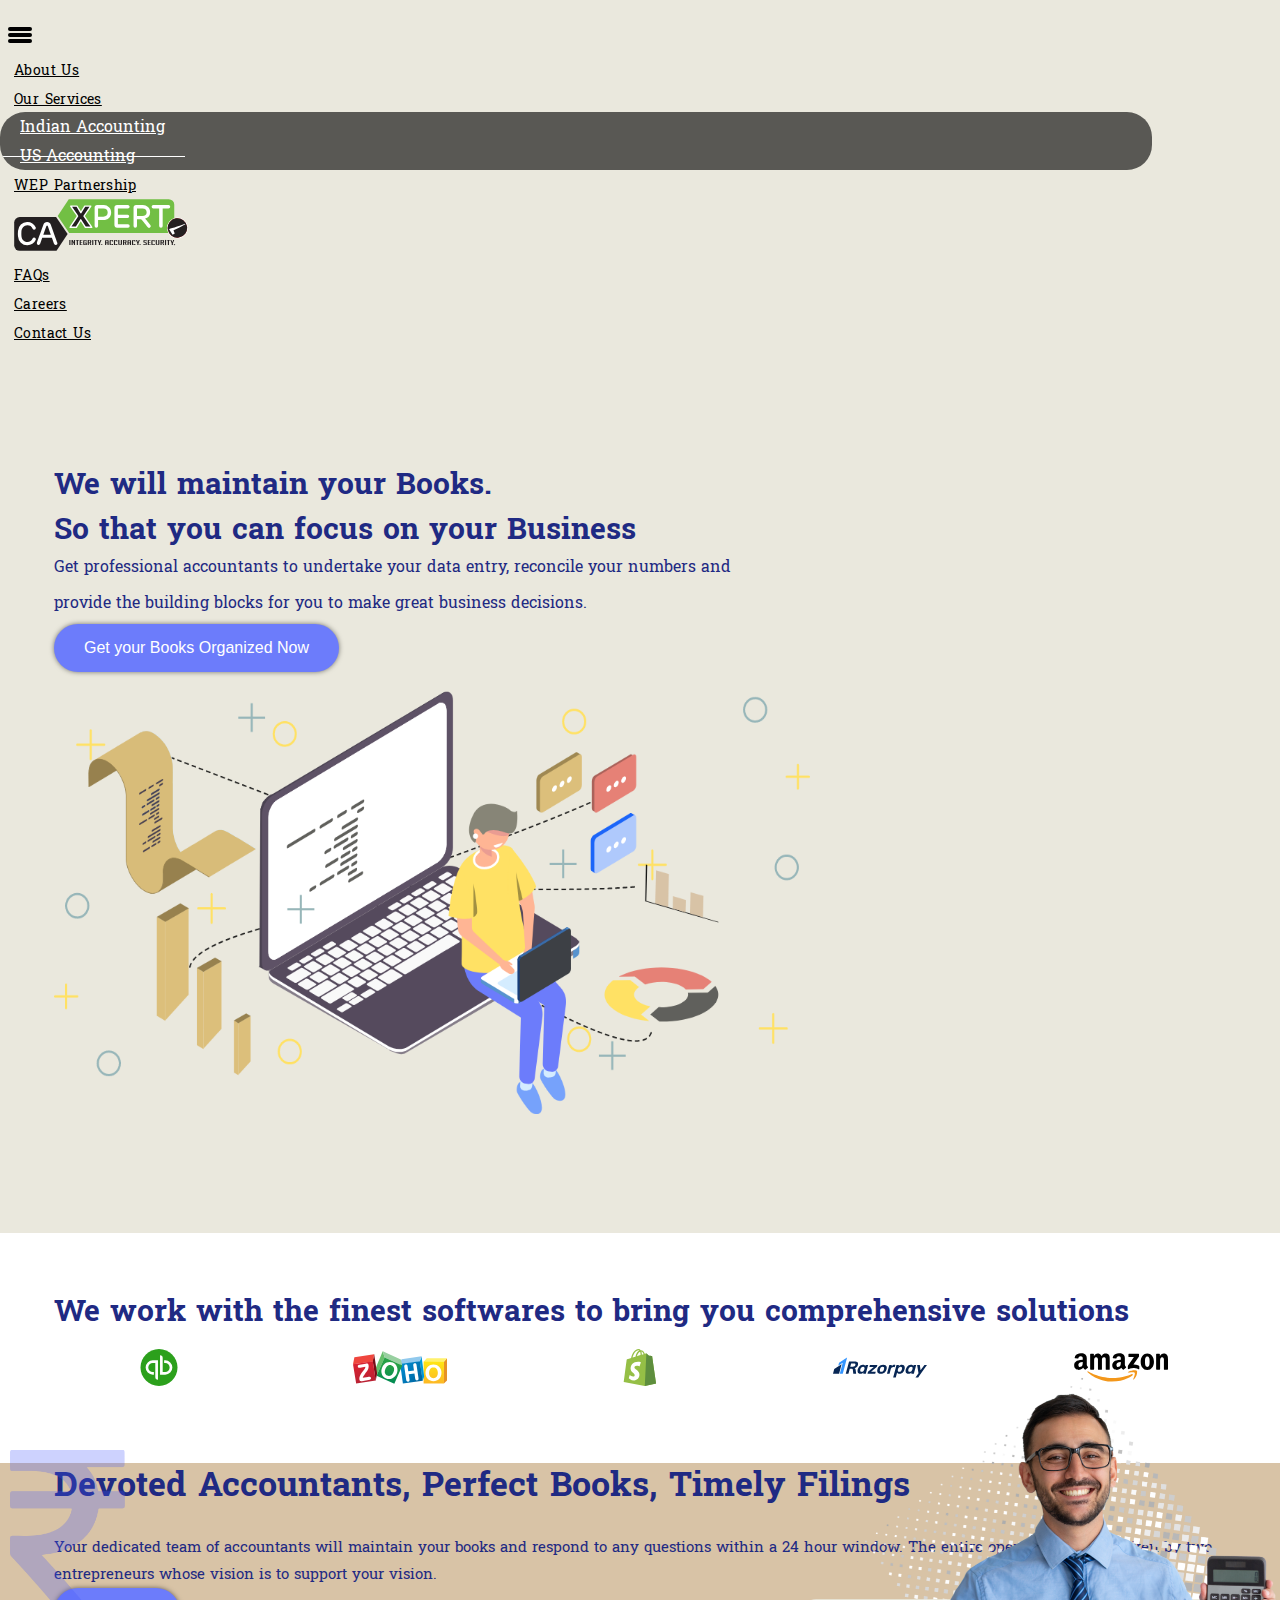
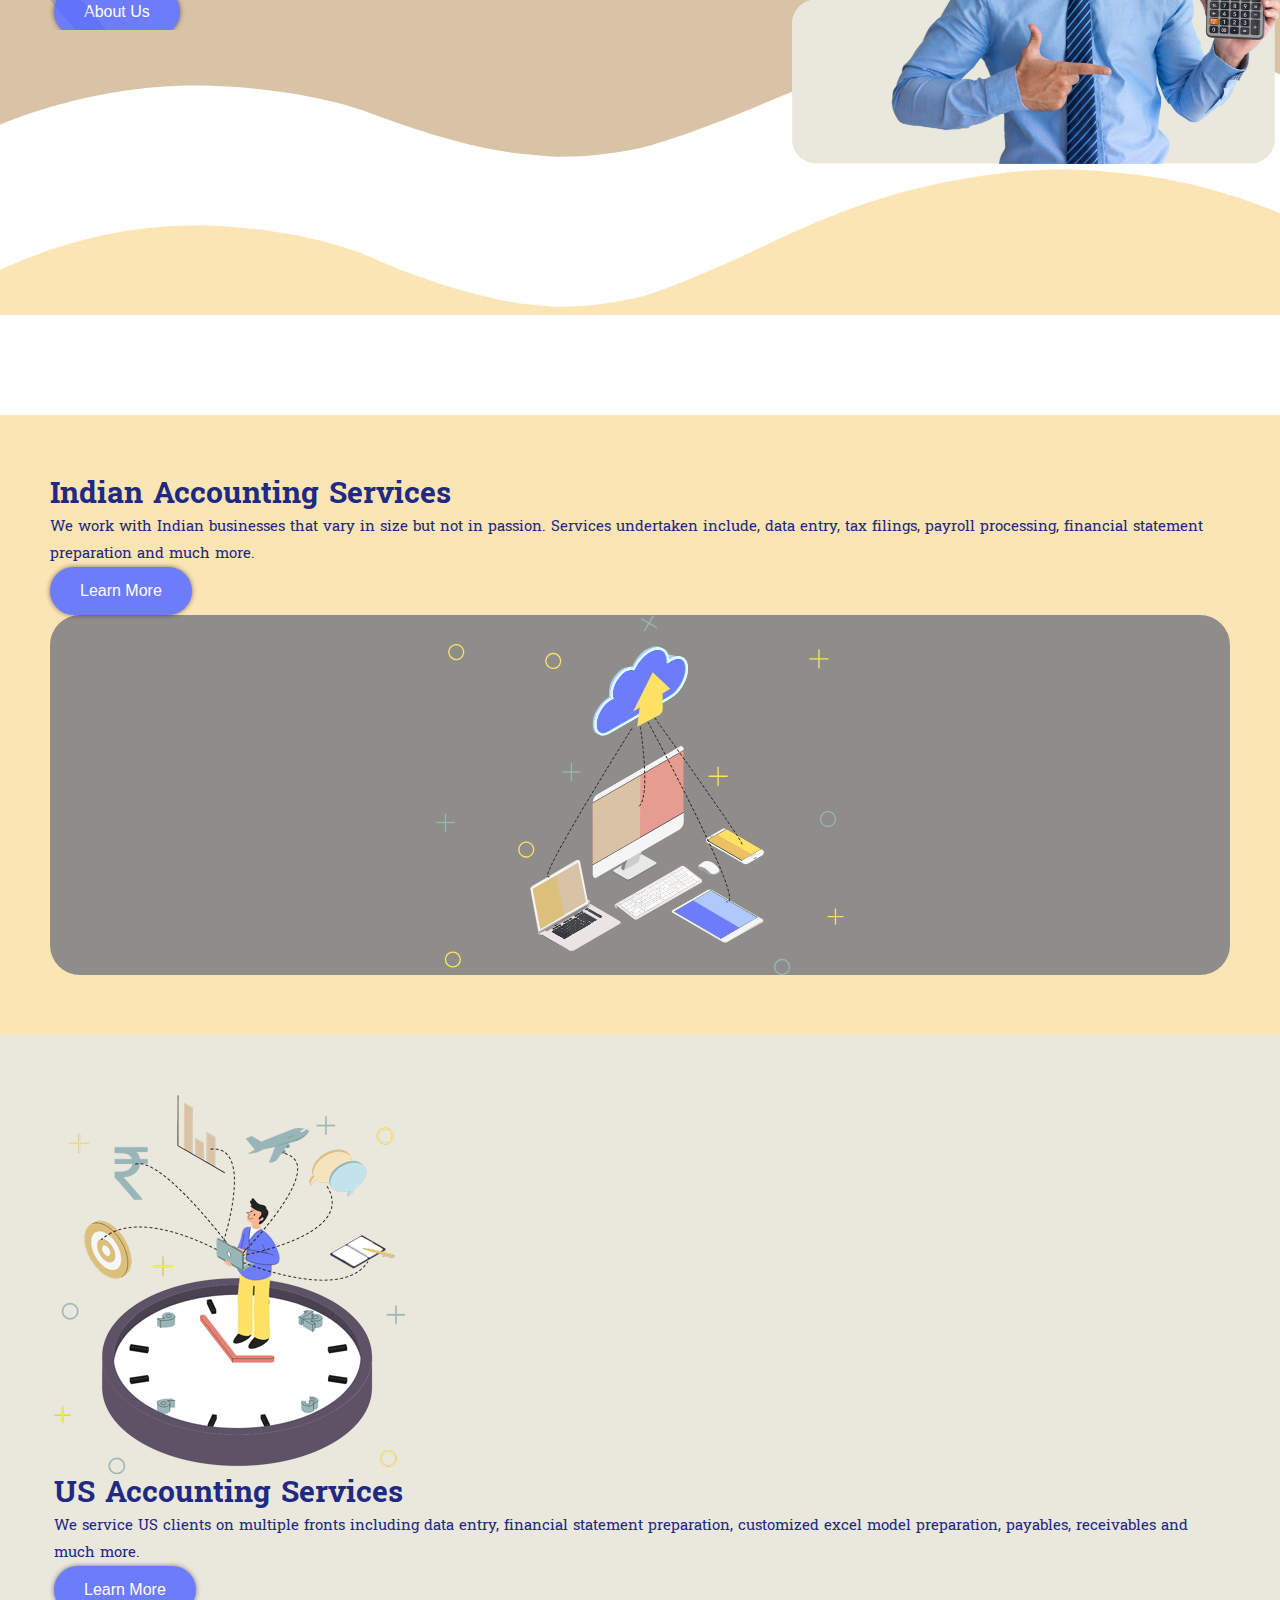
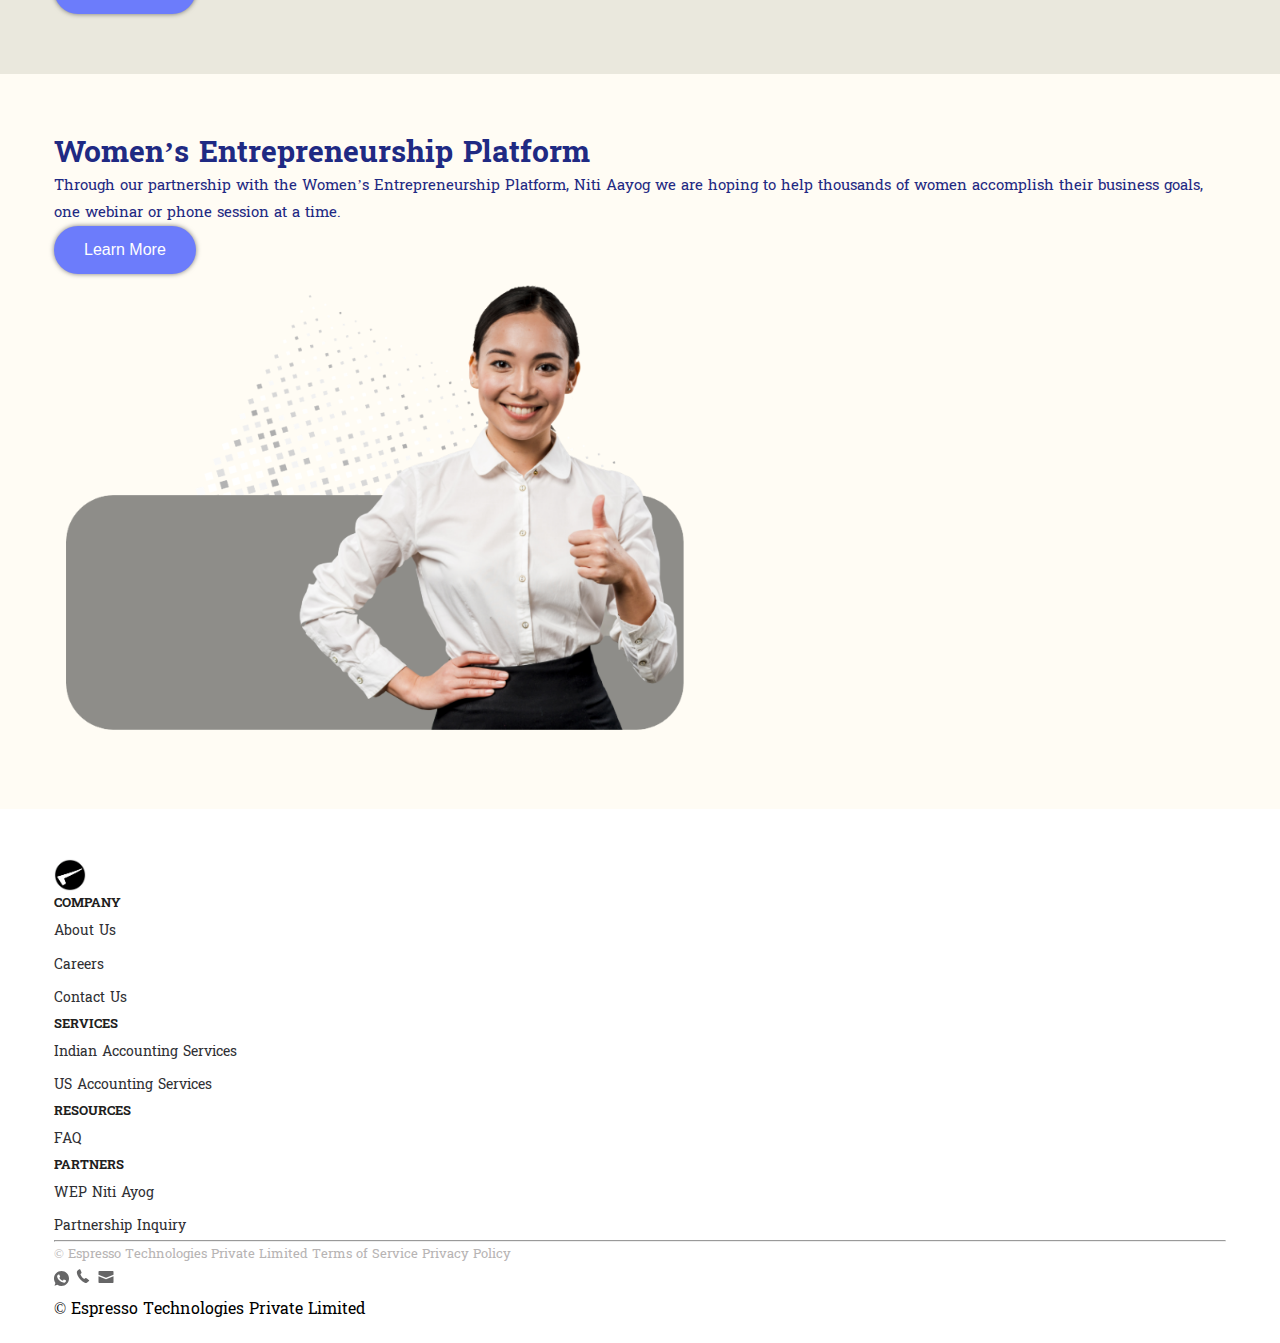
<file: index.html>
<html lang="en">

<head>
    <meta charset="UTF-8">
    <meta name="viewport" content="width=device-width, initial-scale=1.0">
    <title>Business Accounting & Tax Filing Services | File GST & ITR 2020-24</title>
    <link rel="preconnect" href="https://fonts.googleapis.com">
    <link rel="preconnect" href="https://fonts.gstatic.com" crossorigin>

    <link rel="stylesheet" href="https://cdn.jsdelivr.net/npm/swiper@11/swiper-bundle.min.css" />
    <link href="https://cdn.jsdelivr.net/npm/bootstrap@5.0.2/dist/css/bootstrap.min.css" rel="stylesheet"
        integrity="sha384-EVSTQN3/azprG1Anm3QDgpJLIm9Nao0Yz1ztcQTwFspd3yD65VohhpuuCOmLASjC" crossorigin="anonymous">
    <link href="assets/css/style.css" rel="stylesheet" />
    <link href="assets/css/responsive.css" rel="stylesheet" />

    <link href="https://fonts.googleapis.com/css2?family=Suwannaphum:wght@100;300;400;700;900&display=swap"
        rel="stylesheet">
</head>

<body>
    <nav class="navbar navbar-expand-lg  sticky-top sticky_header">
        <div class="container-fluid">
            <a class="navbar-brand me-0 mobile_logo" href="javascript:void(0);">
                <img src="assets/images/header/logo.svg" alt="Logo" class="img-fluid" />
            </a>
            <!-- <button class="navbar-toggler" type="button">
                <span class="navbar-toggler-icon"></span>
            </button> -->
            <div class="openbtn navbar-toggler" data-bs-toggle="collapse" data-bs-target="#navbarSupportedContent"
                aria-controls="navbarSupportedContent" aria-expanded="false" aria-label="Toggle navigation">
                <span></span>
                <span></span>
                <span></span>
            </div>
            <div class="collapse navbar-collapse justify-content-center" id="navbarSupportedContent">
                <ul class="navbar-nav align-items-center">
                    <li class="nav-item">
                        <a class="nav-link active" aria-current="page" href="javascript:void(0);">
                            About Us
                        </a>
                    </li>
                    <li class="nav-item dropdown">
                        <a class="nav-link dropdown-toggle" href="javascript:void(0);" id="dropdown1" role="button"
                            data-bs-toggle="dropdown" aria-expanded="false">
                            Our Services
                        </a>
                        <ul class="dropdown-menu" aria-labelledby="dropdown1">
                            <li>
                                <a class="dropdown-item" href="services.html">Indian Accounting</a>
                            </li>
                            <li>
                                <a class="dropdown-item border-0" href="javascript:void(0);">US
                                    Accounting</a>
                            </li>
                        </ul>
                    </li>
                    <li class="nav-item">
                        <a class="nav-link" href="javascript:void(0);">WEP Partnership</a>
                    </li>
                    <li class="nav-item dextop_logo">
                        <a class="navbar-brand me-0" href="index.html">
                            <img src="assets/images/header/logo.svg" alt="Logo" class="img-fluid" />
                        </a>
                    </li>
                    <li class="nav-item">
                        <a class="nav-link" href="javascript:void(0);">FAQs</a>
                    </li>
                    <li class="nav-item">
                        <a class="nav-link" href="javascript:void(0);">Careers</a>
                    </li>
                    <li class="nav-item border-0">
                        <a class="nav-link" href="javascript:void(0);">Contact Us</a>
                    </li>
                </ul>
            </div>

        </div>
        </div>
    </nav>
    <!-- end nav  -->

    <!-- start hero section  -->
    <section class="hero-section text-center">
        <div class="ca_container">
            <div class="row justify-content-center">
                <div class="col-lg-7 col-12">
                    <h1 class="mb-3">
                        We will maintain your Books.<br class="d-lg-block" />
                        So that you can focus on your Business
                    </h1>
                    <p class="mb-3">
                        Get professional accountants to undertake your data entry, reconcile your numbers and
                    </p>
                    <p>
                        provide the building blocks for you to make great business decisions.

                    </p>
                    <div class="mt-4">
                        <button class="ca_button">Get your Books Organized Now</button>
                    </div>
                </div>
            </div>
            <img src="assets/images/home/hero.png" alt="img" class="img-fluid w-75 mt-5 ms-md-5 ms-0 heroimg" />
        </div>
    </section>
    <!-- end hero section  -->

    <!-- start second section  -->
    <section class="d-block py-60">
        <div class="ca_container">
            <!-- <h2 class="small-heading text-center">
                    Big Accounting for Small Businesses
                </h2>
                <div class="row mt-5">
                    <div class="col-lg-4 col-12">
                        <p>
                            Since we outsourced our accounting to CAxpert, we are able to focus on our company’s
                            strengths and we couldn’t do it without CAxpert team’s help.
                        </p>
                        <div class="d-flex align-items-center">
                            <img src="assets/images/home/brand1.png" alt="img" class="img-fluid" />
                            <div class="ms-3">
                                <p class="mb-0">Jatin Khurana</span>
                                <p class="mb-0">Founder – CJ Brands</span>
                            </div>
                        </div>
                    </div>
                    <div class="col-lg-4 col-12">
                        <p>
                            CAxpert was very professional and thorough. I found the turnaround time, clarity in the
                            information imparted and their approach very impressive.
                        </p>
                        <div class="d-flex align-items-center">
                            <img src="assets/images/home/brand2.png" alt="img" class="img-fluid" />
                            <div class="ms-3">
                                <p class="mb-0">Naisha Malani</span>
                                <p class="mb-0">Founder – Amara Bespoke Designs</span>
                            </div>
                        </div>
                    </div>
                    <div class="col-lg-4 col-12">
                        <p>
                            With CAxpert my entire systems have been upgraded to a level I didn’t know existed. I trust
                            them implicitly now to meet my (very exacting) standards of perfection!
                        </p>
                        <div class="d-flex align-items-center">
                            <img src="assets/images/home/brand3.png" alt="img" class="img-fluid" />
                            <div class="ms-3">
                                <p class="mb-0">Mala Patodia</span>
                                <p class="mb-0">Founder – Mpower</span>
                            </div>
                        </div>
                    </div>
                </div>
                <hr class="my-4" /> -->
            <h2 class="small-heading text-center pt-3 mb-5">
                We work with the finest softwares to bring you comprehensive solutions
            </h2>
            <div class="swiper mySwiper">
                <div class="swiper-wrapper">
                    <div class="swiper-slide">
                        <div>
                            <img src="assets/images/sliders/quickbooks.svg" alt="img" />
                        </div>
                    </div>
                    <div class="swiper-slide">
                        <div>
                            <img src="assets/images/sliders/zoho.svg" alt="img" />
                        </div>
                    </div>
                    <div class="swiper-slide">
                        <div>
                            <img src="assets/images/sliders/shopify.svg" alt="img" />
                        </div>
                    </div>
                    <div class="swiper-slide">
                        <div>
                            <img src="assets/images/sliders/razorpay.svg" alt="img" />
                        </div>
                    </div>
                    <div class="swiper-slide">
                        <div>
                            <img src="assets/images/sliders/amazon.svg" alt="img" />
                        </div>
                    </div>
                    <div class="swiper-slide">
                        <div>
                            <img src="assets/images/sliders/excel.svg" alt="img" />
                        </div>
                    </div>
                    <div class="swiper-slide">
                        <div>
                            <img src="assets/images/sliders/microsoft.svg" alt="img" />
                        </div>
                    </div>
                    <div class="swiper-slide">
                        <div>
                            <img src="assets/images/sliders/microsoft-sharepoint.svg" alt="img" />
                        </div>
                    </div>
                    <div class="swiper-slide">
                        <div>
                            <img src="assets/images/sliders/google-suite.svg" alt="img" />
                        </div>
                    </div>
                    <div class="swiper-slide">
                        <div>
                            <img src="assets/images/sliders/sap.svg" alt="img" />
                        </div>
                    </div>
                    <div class="swiper-slide">
                        <div>
                            <img src="assets/images/sliders/slack.svg" alt="img" />
                        </div>
                    </div>
                    <div class="swiper-slide">
                        <div>
                            <img src="assets/images/sliders/dropbox.svg" alt="img" />
                        </div>
                    </div>
                    <div class="swiper-slide">
                        <div>
                            <img src="assets/images/sliders/google-drive.svg" alt="img" />
                        </div>
                    </div>
                    <div class="swiper-slide">
                        <div>
                            <img src="assets/images/sliders/google-sheets.svg" alt="img" />
                        </div>
                    </div>
                    <div class="swiper-slide">
                        <div>
                            <img src="assets/images/sliders/whatsapp.svg" alt="img" />
                        </div>
                    </div>
                </div>

                <div class="swiper-button-next"></div>
                <div class="swiper-button-prev"></div>
                <div class="swiper-pagination"></div>
            </div>
        </div>
    </section>
    <!-- end  second section  -->

    <!-- start theerd section  -->
    <section class="py-5 books_section text-center position-relative">
        <div class="ca_container">
            <div class="row justify-content-center">
                <div class="col-lg-6 col-12">
                    <div class="rupee"></div>
                    <h3 class="small-heading">
                        Devoted Accountants, Perfect Books, Timely Filings
                    </h3>
                    <!-- <span class="my-xl-4 my-lg-3 d-block">WE CAN EVEN FILE YOUR ITR AND TDS</span> -->
                    <p class="mb-0">
                        Your dedicated team of accountants will maintain your books and respond to any questions
                        within a 24 hour window. The entire operation is undertaken by two entrepreneurs whose
                        vision is to support your vision.

                    </p>
                    <button class="ca_button mt-4">About Us</button>
                </div>
                <div class="col-12">
                    <img src="assets/images/home/accounting-man2.png" alt="img" class="acc_man" />
                </div>
            </div>
        </div>
    </section>

    <div class="bg_imaage_shape overflow-hidden" style="height: 122px;">
        <svg xmlns="http://www.w3.org/2000/svg" viewBox="0 0 1000 100" preserveAspectRatio="none">
            <path class="elementor-shape-fill" d="M790.5,93.1c-59.3-5.3-116.8-18-192.6-50c-29.6-12.7-76.9-31-100.5-35.9c-23.6-4.9-52.6-7.8-75.5-5.3
                c-10.2,1.1-22.6,1.4-50.1,7.4c-27.2,6.3-58.2,16.6-79.4,24.7c-41.3,15.9-94.9,21.9-134,22.6C72,58.2,0,25.8,0,25.8V100h1000V65.3
                c0,0-51.5,19.4-106.2,25.7C839.5,97,814.1,95.2,790.5,93.1z"></path>
        </svg>
    </div>
    <!--  end  theerd section  -->

    <div class="bg_imaage_shape2 overflow-hidden" style="height: 147px; margin-top: 10px;">
        <svg xmlns="http://www.w3.org/2000/svg" viewBox="0 0 1000 100" preserveAspectRatio="none">
            <path fill="#FBE5B4" d="M421.9,6.5c22.6-2.5,51.5,0.4,75.5,5.3c23.6,4.9,70.9,23.5,100.5,35.7c75.8,32.2,133.7,44.5,192.6,49.7
                c23.6,2.1,48.7,3.5,103.4-2.5c54.7-6,106.2-25.6,106.2-25.6V0H0v30.3c0,0,72,32.6,158.4,30.5c39.2-0.7,92.8-6.7,134-22.4
                c21.2-8.1,52.2-18.2,79.7-24.2C399.3,7.9,411.6,7.5,421.9,6.5z"></path>
        </svg>
    </div>
    <section class="data_section py-60 mt-0">
        <div class="container">
            <div class="caAcc_space">
                <div class="row g-5 align-items-center mt-5">
                    <div class="col-lg-6 col-12 text-center text-lg-start">
                        <h3 class="small-heading">Indian Accounting Services</h3>
                        <p class="mb-0 mt-3">
                            We work with Indian businesses that vary in size but not in passion. Services undertaken
                            include, data entry, tax filings, payroll processing, financial statement preparation and
                            much more.
                        </p>
                        <button class="ca_button mt-4">Learn More</button>
                    </div>
                    <div class="col-lg-6 col-12 mt-5 mt-lg-0  px-4 px-md-0">
                        <div class="bg_coffe">
                            <img src="assets/images/home/datae.svg" class="img-fluid" />
                        </div>
                    </div>
                </div>
            </div>
        </div>
    </section>

    <section class="time_focus py-60">
        <div class="ca_container">
            <div class="row align-items-center">
                <div class="col-lg-7 text-center order-2 order-lg-1 mt-5 mt-lg-0  px-4 px-md-0">
                    <img src="assets/images/home/time-focus.png" class="img-fluid  px-4 px-md-0" alt="img" />
                </div>
                <div class="col-lg-5 mt-5 mt-md-0 pt-4 text-center text-lg-start order-1 order-lg-2">
                    <h2 class="small-heading">
                        US Accounting Services
                    </h2>
                    <!-- <span>OUTSOURCED ACCOUNTING SERVICES DONE RIGHT</span> -->
                    <p class="mb-0">
                        We service US clients on multiple fronts including data entry, financial statement
                        preparation, customized excel model preparation, payables, receivables and much more.

                    </p>
                    <button class="ca_button mt-4">Learn More</button>
                </div>
            </div>
        </div>
    </section>

    <section class="tax_section py-60">
        <div class="ca_container">
            <div class="row align-items-center">
                <div class="col-lg-5 mt-5 pt-4 text-center text-lg-start">
                    <h2 class="small-heading">
                        Women’s Entrepreneurship Platform
                    </h2>
                    <p class="mb-0">
                        Through our partnership with the Women’s Entrepreneurship Platform, Niti Aayog
                        we are hoping to help thousands of women accomplish their business goals, one
                        webinar or phone session at a time.
                    </p>
                    <button class="ca_button mt-4">Learn More</button>
                </div>
                <div class="col-lg-6 offset-lg-1 text-center  px-4 px-md-0">
                    <img src="assets/images/home/tax-filing.svg" class="img-fluid  px-4 px-md-0 mt-3 mt-md-0"
                        alt="img" />
                </div>
            </div>
        </div>
    </section>
    <footer class="ca_footer">
        <div class="ca_container">
            <div class="row pb-4 pt-4">
                <div class="col-lg-2 col-12 mb-5 mb-lg-0">
                    <img src="assets/images/header/footer-logo.svg" alt="img" class="img-fluid pointer" />
                </div>
                <div class="col-lg-2 col-md-3 col-6">
                    <h5 class="mb-3">COMPANY</h5>
                    <ul>
                        <li>
                            <a href="">About Us</a>
                        </li>
                        <li>
                            <a href="">Careers</a>
                        </li>
                        <li>
                            <a href="">Contact Us</a>
                        </li>
                    </ul>
                </div>
                <div class="col-lg-3 col-md-3 col-6">
                    <h5 class="mb-3">SERVICES</h5>
                    <ul>
                        <li>
                            <a href="">Indian Accounting Services</a>
                        </li>
                        <li>
                            <a href="">US Accounting Services</a>
                        </li>
                    </ul>
                </div>
                <div class="col-lg-2 col-md-3 col-6 mt-4 mt-md-0">
                    <h5 class="mb-3">RESOURCES</h5>
                    <ul>
                        <li>
                            <a href="">FAQ</a>
                        </li>

                    </ul>
                </div>
                <div class="col-lg-2 col-md-3 col-6 mt-4 mt-md-0">
                    <h5 class="mb-3">PARTNERS</h5>
                    <ul>
                        <li>
                            <a href="">WEP Niti Ayog</a>
                        </li>
                        <li>
                            <a href="">Partnership Inquiry</a>
                        </li>
                    </ul>
                </div>
            </div>
            <hr />
            <div class="d-flex justify-content-between align-items-start align-items-center copyright mt-lg-4 mt-0">
                <!-- <span class="d-block d-md-none">© Espresso Technologies Private Limited </span> -->
                <div class="d-flex gap-3">
                    <span class="d-none d-md-block">© Espresso Technologies Private Limited </span>
                    <span>
                        <a href="">Terms of Service</a>
                    </span>
                    <span>
                        <a href="">Privacy Policy</a>
                    </span>
                </div>
                <div class="d-flex gap-4">
                    <a href="">
                        <img src="assets/images/social/whatsapp.svg" alt="Whatsapp" class="img-fluid" />
                    </a>
                    <a href="">
                        <img src="assets/images/social/phone.svg" alt="Phone" class="img-fluid" />
                    </a>
                    <a href="">
                        <img src="assets/images/social/email.svg" alt="Email" class="img-fluid" />
                    </a>
                </div>
            </div>
            <span class="d-block text-center mt-4 d-md-none">© Espresso Technologies Private Limited </span>
        </div>
    </footer>


    <script src="https://cdn.jsdelivr.net/npm/bootstrap@5.0.2/dist/js/bootstrap.bundle.min.js"
        integrity="sha384-MrcW6ZMFYlzcLA8Nl+NtUVF0sA7MsXsP1UyJoMp4YLEuNSfAP+JcXn/tWtIaxVXM"
        crossorigin="anonymous"></script>
    <script src="https://ajax.googleapis.com/ajax/libs/jquery/3.6.0/jquery.min.js"></script>

    <!-- Swiper JS -->
    <!-- Swiper JS -->
    <script src="https://code.jquery.com/jquery-2.2.0.min.js" type="text/javascript"></script>
    <!-- Swiper JS -->
    <script src="https://cdn.jsdelivr.net/npm/swiper@11/swiper-bundle.min.js"></script>


    <!-- Initialize Swiper -->
    <script>
        var swiper = new Swiper(".mySwiper", {
            slidesPerView: 8,
            spaceBetween: 30,
            loop: true,
            pagination: false,
            autoplay: {
                delay: 2500,
                disableOnInteraction: false,
            },
            navigation: {
                nextEl: ".swiper-button-next",
                prevEl: ".swiper-button-prev",
            },
            breakpoints: {
                320: {
                    slidesPerView: 1,
                },
                375: {
                    slidesPerView: 2,
                },
                425: {
                    slidesPerView: 2.8,
                },
                768: {
                    slidesPerView: 4.8,
                },
                1024: {
                    slidesPerView: 5,
                },
                1440: {
                    slidesPerView: 8,
                }
            },
        })
        $(window).scroll(function () {
            if ($(this).scrollTop() > 1) {
                $('nav').addClass("active_nav");
            }
            else {
                $('nav').removeClass("active_nav");
            }
        });

        $(".openbtn").click(function () {
            $(this).toggleClass("active");
        });

        $(window).resize(function () {
            PositionCheck();
        });
    </script>
</body>

</html>
</file>
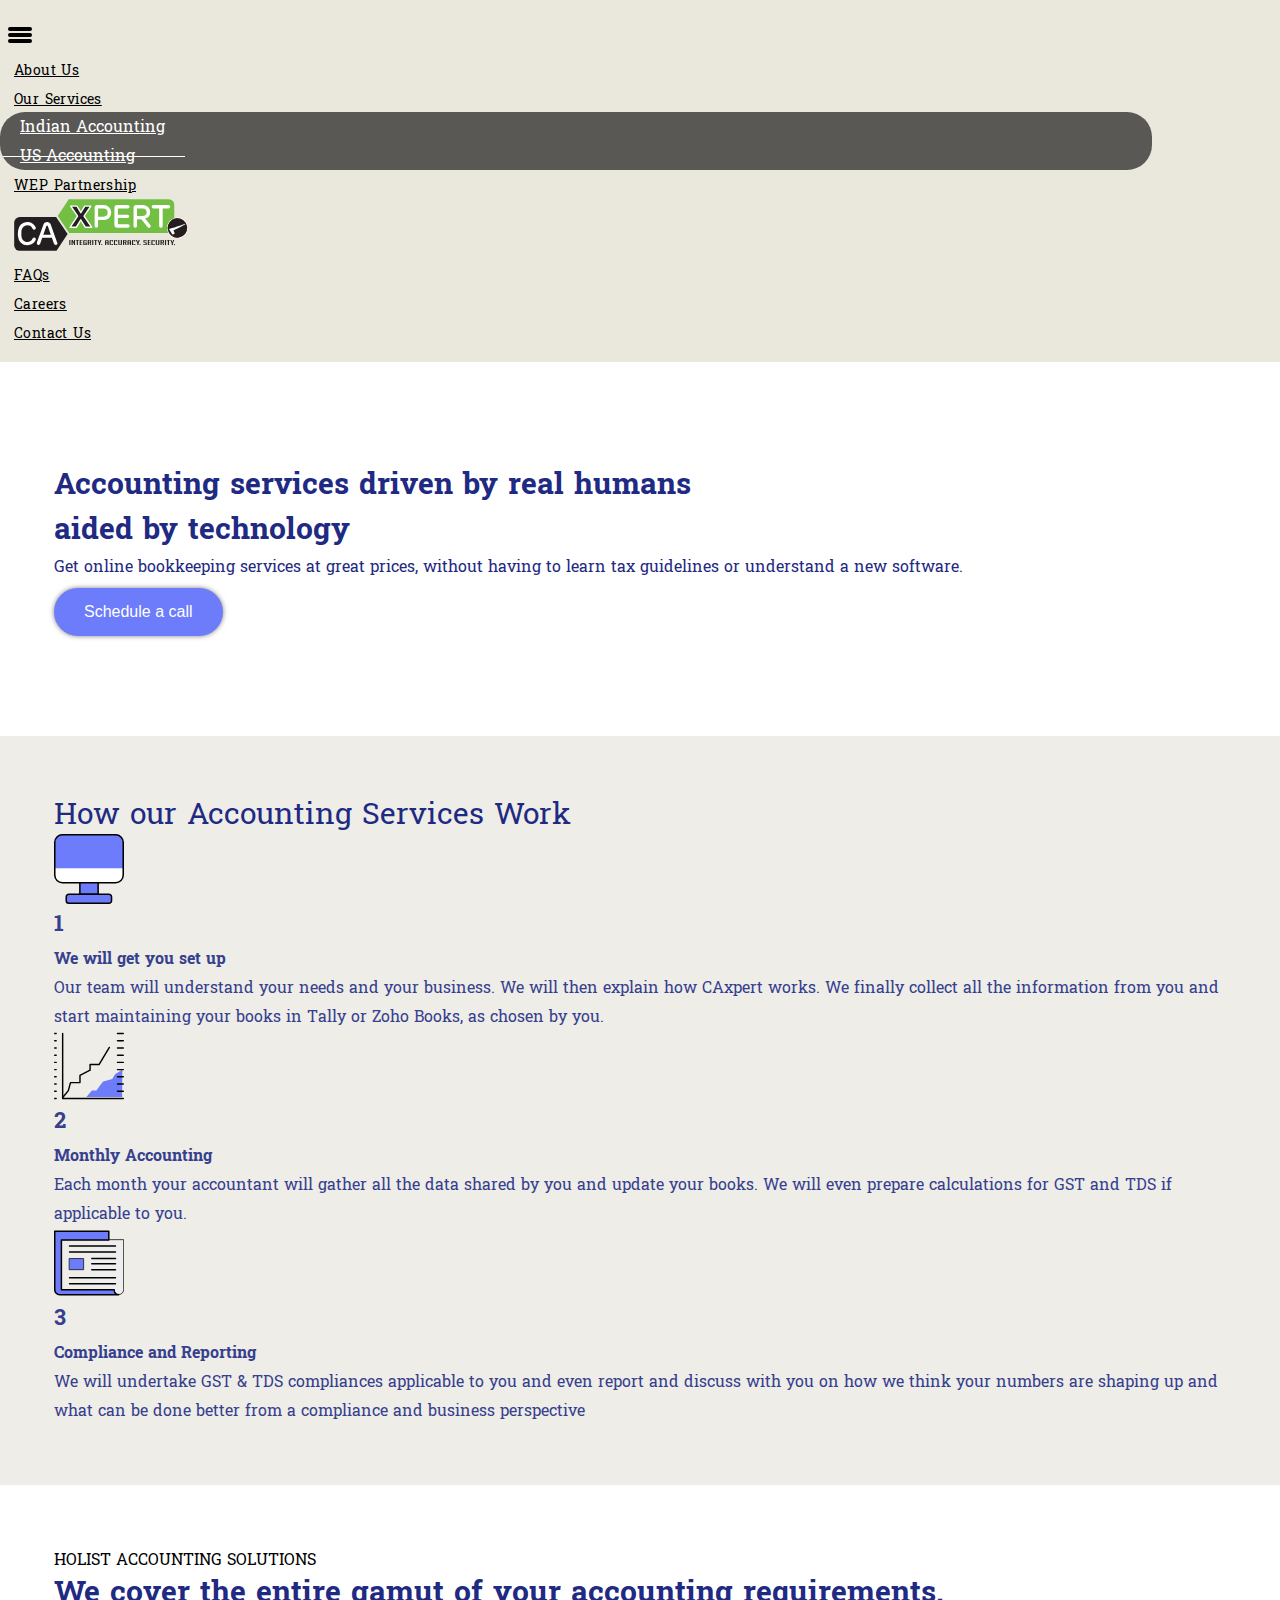
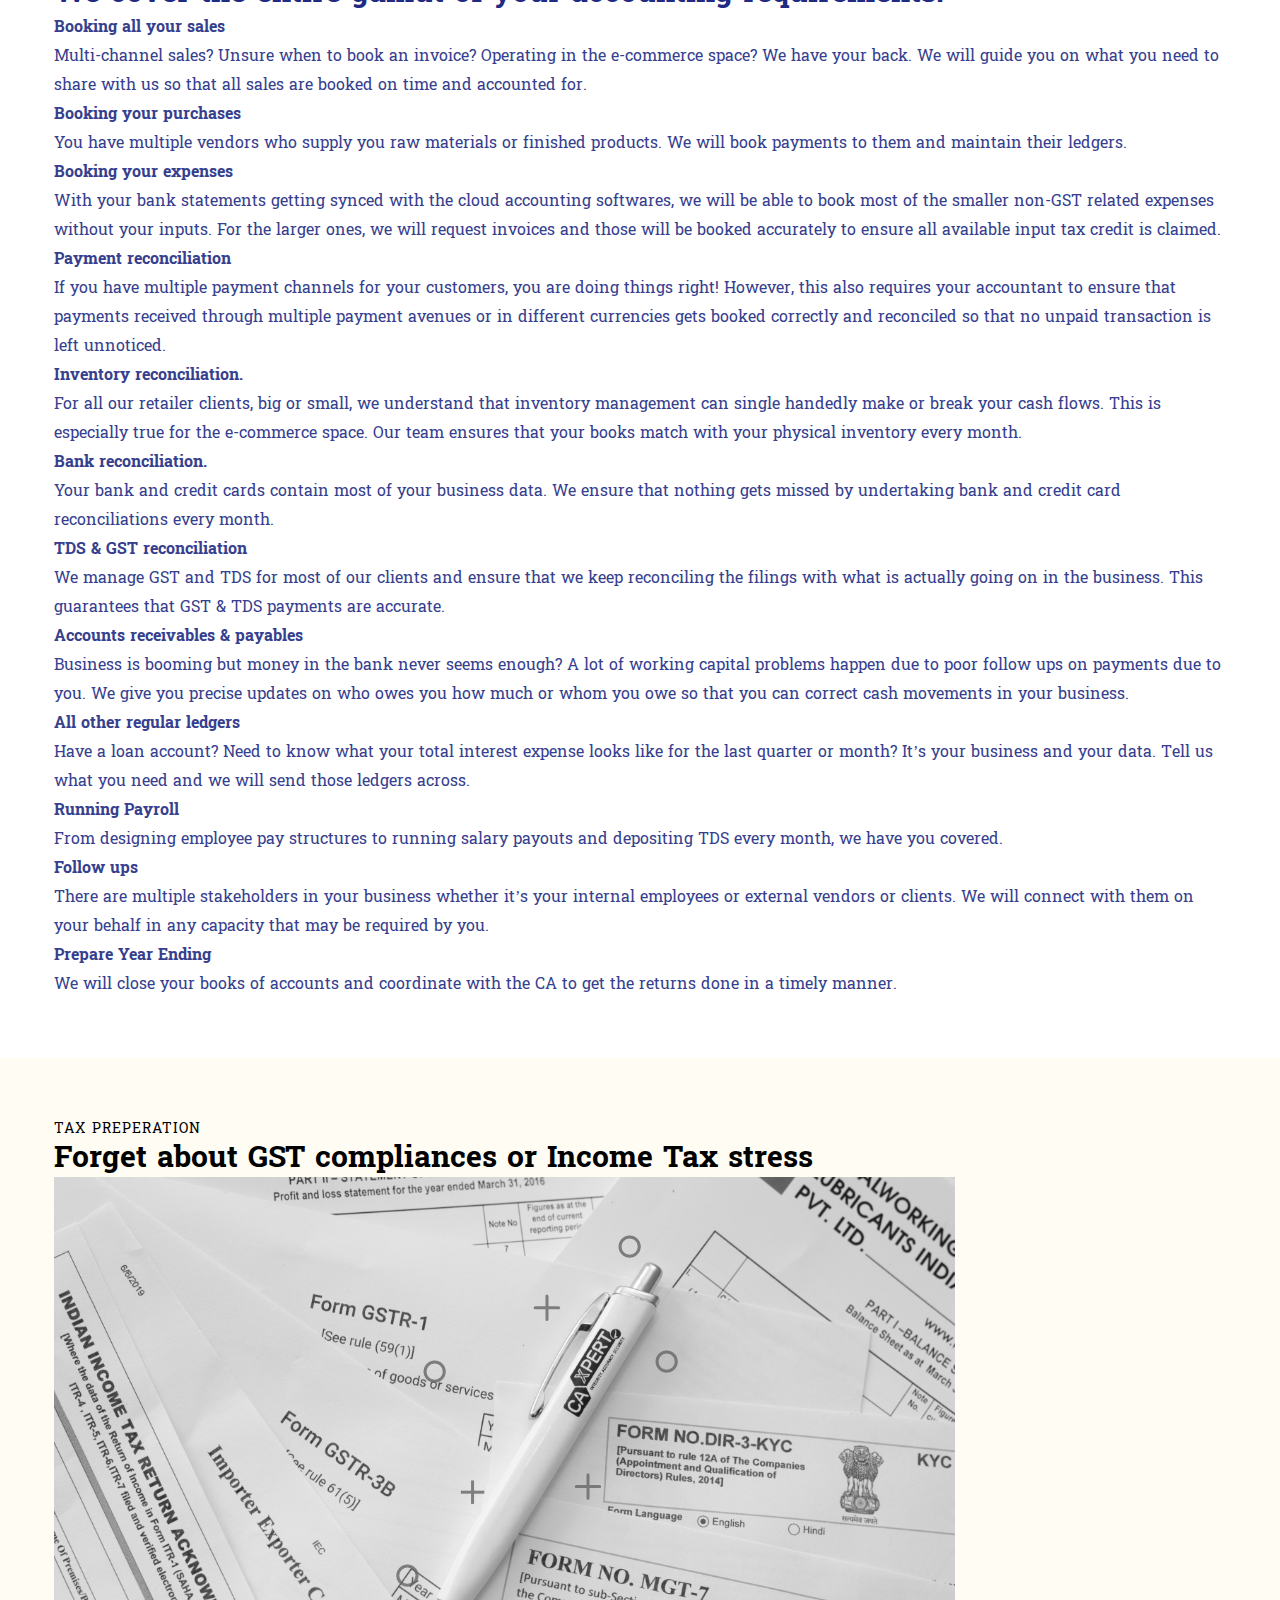
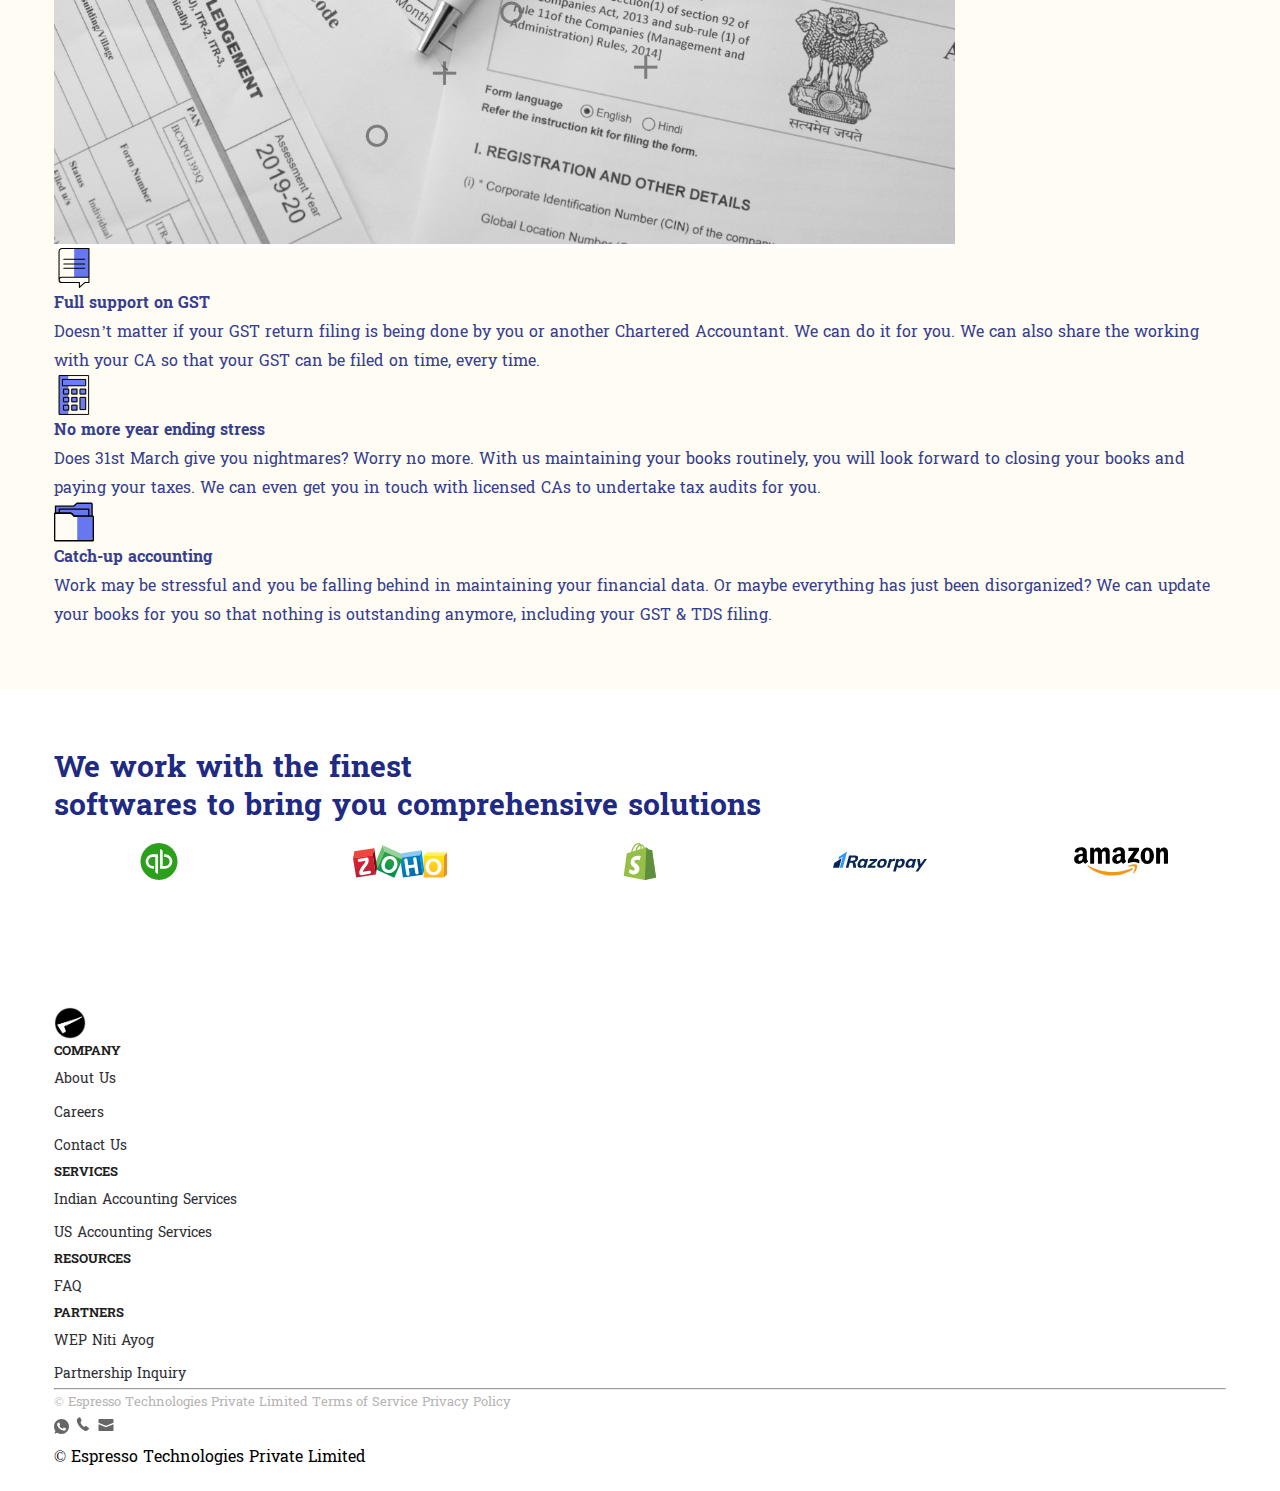
<file: services.html>
<html lang="en">

    <head>
        <meta charset="UTF-8">
        <meta name="viewport" content="width=device-width, initial-scale=1.0">
        <title>Business Accounting & Tax Filing Services | File GST & ITR 2020-24</title>
        <link rel="preconnect" href="https://fonts.googleapis.com">
        <link rel="preconnect" href="https://fonts.gstatic.com" crossorigin>

        <link rel="stylesheet" href="https://cdn.jsdelivr.net/npm/swiper@11/swiper-bundle.min.css" />
        <link href="https://cdn.jsdelivr.net/npm/bootstrap@5.0.2/dist/css/bootstrap.min.css" rel="stylesheet"
            integrity="sha384-EVSTQN3/azprG1Anm3QDgpJLIm9Nao0Yz1ztcQTwFspd3yD65VohhpuuCOmLASjC" crossorigin="anonymous">
        <link href="https://fonts.googleapis.com/css2?family=Suwannaphum:wght@100;300;400;700;900&display=swap"
            rel="stylesheet">
        <link href="assets/css/style.css" rel="stylesheet" />
        <link href="assets/css/responsive.css" rel="stylesheet" />
    </head>

    <body>
        <!-- start nav  -->
        <nav class="navbar navbar-expand-lg  sticky-top sticky_header">
            <div class="container-fluid">
                <a class="navbar-brand me-0 mobile_logo" href="javascript:void(0);">
                    <img src="assets/images/header/logo.svg" alt="Logo" class="img-fluid" />
                </a>
                <!-- <button class="navbar-toggler" type="button">
                    <span class="navbar-toggler-icon"></span>
                </button> -->
                <div class="openbtn navbar-toggler" data-bs-toggle="collapse" data-bs-target="#navbarSupportedContent"
                    aria-controls="navbarSupportedContent" aria-expanded="false" aria-label="Toggle navigation">
                    <span></span>
                    <span></span>
                    <span></span>
                </div>
                <div class="collapse navbar-collapse justify-content-center" id="navbarSupportedContent">
                    <ul class="navbar-nav align-items-center">
                        <li class="nav-item">
                            <a class="nav-link active" aria-current="page" href="javascript:void(0);">
                                About Us
                            </a>
                        </li>
                        <li class="nav-item dropdown">
                            <a class="nav-link dropdown-toggle" href="javascript:void(0);" id="dropdown1" role="button"
                                data-bs-toggle="dropdown" aria-expanded="false">
                                Our Services
                            </a>
                            <ul class="dropdown-menu" aria-labelledby="dropdown1">
                                <li>
                                    <a class="dropdown-item" href="services.html">Indian Accounting</a>
                                </li>
                                <li>
                                    <a class="dropdown-item border-0" href="javascript:void(0);">US
                                        Accounting</a>
                                </li>
                            </ul>
                        </li>
                        <li class="nav-item">
                            <a class="nav-link" href="javascript:void(0);">WEP Partnership</a>
                        </li>
                        <li class="nav-item dextop_logo">
                            <a class="navbar-brand me-0" href="index.html">
                                <img src="assets/images/header/logo.svg" alt="Logo" class="img-fluid" />
                            </a>
                        </li>
                        <li class="nav-item">
                            <a class="nav-link" href="javascript:void(0);">FAQs</a>
                        </li>
                        <li class="nav-item">
                            <a class="nav-link" href="javascript:void(0);">Careers</a>
                        </li>
                        <li class="nav-item border-0">
                            <a class="nav-link" href="javascript:void(0);">Contact Us</a>
                        </li>
                    </ul>
                </div>

            </div>
            </div>
        </nav>
        <!-- end nav  -->

        <!-- start hero section  -->
        <section class="hero-section text-center bg_white">
            <div class="ca_container">
                <div class="row justify-content-center">
                    <div class="col-lg-7">
                        <h1>
                            Accounting services driven by real humans
                            <br class="d-xl -block d-none" />
                            aided by technology
                        </h1>
                        <p class="mb-0">
                            Get online bookkeeping services at great prices, without having to
                            learn tax guidelines or understand a new software.

                        </p>
                        <div class="mt-4">
                            <button class="ca_button">Schedule a call</button>
                        </div>
                    </div>
                </div>
            </div>
        </section>
        <!-- end hero section  -->


        <!-- start services work section  -->
        <section class="py-60 acc_services">
            <div class="ca_container">
                <h2 class="small-heading text-center mb-5 font_500">
                    How our Accounting Services Work
                </h2>

                <div class="row justify-content-center">
                    <div class="col-lg-4 col-md-6">
                        <div class="text-center services_work_detail">
                            <img src="assets/images/services/icon1.svg" alt="icone" />
                            <h5 class="my-3">1</h5>
                            <h6 class="mb-3">We will get you set up</h6>
                            <p>
                                Our team will understand your needs and your business. We will then explain how CAxpert
                                works. We finally collect all the information from you and start maintaining your books
                                in Tally or Zoho Books, as chosen by you.
                            </p>
                        </div>
                    </div>
                    <div class="col-lg-4 col-md-6 mt-5 mt-md-0">
                        <div class="text-center services_work_detail">
                            <img src="assets/images/services/icon2.svg" alt="icone" />
                            <h5 class="my-3">2</h5>
                            <h6 class="mb-3">Monthly Accounting</h6>
                            <p>
                                Each month your accountant will gather all the data shared by you and update your books.
                                We will even prepare calculations for GST and TDS if applicable to you.
                            </p>
                        </div>
                    </div>
                    <div class="col-lg-4 col-md-6 mt-5 mt-md-0">
                        <div class="text-center services_work_detail">
                            <img src="assets/images/services/icon3.svg" alt="icone" />
                            <h5 class="my-3">3</h5>
                            <h6 class="mb-3">Compliance and Reporting</h6>
                            <p>
                                We will undertake GST & TDS compliances applicable to you and even report and discuss
                                with you on how we think your numbers are shaping up and what can be done better from a
                                compliance and business perspective
                            </p>
                        </div>
                    </div>
                </div>
            </div>
        </section>
        <!-- end services work section  -->


        <!-- start services work section  -->
        <section class="py-60">
            <div class="ca_container">
                <div class="text-center mb-5 pb-3 ">
                    <span class="mb-3 d-block text-uppercase">HOLIST ACCOUNTING SOLUTIONS
                    </span>
                    <h2 class="small-heading">
                        We cover the entire gamut of your accounting requirements.

                    </h2>
                </div>

                <div class="row justify-content-center">
                    <div class="col-lg-4 col-md-6">
                        <div class="text-center services_work_detail">
                            <h6 class="my-3">Booking all your sales</h6>
                            <p>
                                Multi-channel sales? Unsure when to book an invoice? Operating in the e-commerce space?
                                We have your back. We will guide you on what you need to share with us so that all sales
                                are booked on time and accounted for.

                            </p>
                        </div>
                    </div>
                    <div class="col-lg-4 col-md-6 mt-5 mt-md-0">
                        <div class="text-center services_work_detail">
                            <h6 class="my-3">Booking your purchases</h6>
                            <p>
                                You have multiple vendors who supply you raw materials or finished products. We will
                                book payments to them and maintain their ledgers.
                            </p>
                        </div>
                    </div>
                    <div class="col-lg-4 col-md-6 mt-5 mt-lg-0">
                        <div class="text-center services_work_detail">
                            <h6 class="my-3">Booking your expenses</h6>
                            <p>
                                With your bank statements getting synced with the cloud accounting softwares, we will be
                                able to book most of the smaller non-GST related expenses without your inputs. For the
                                larger ones, we will request invoices and those will be booked accurately to ensure all
                                available input tax credit is claimed.

                            </p>
                        </div>
                    </div>
                    <div class="col-lg-4 col-md-6 mt-5">
                        <div class="text-center services_work_detail">
                            <h6 class="my-3">Payment reconciliation</h6>
                            <p>
                                If you have multiple payment channels for your customers, you are doing things right!
                                However, this also requires your accountant to ensure that payments received through
                                multiple payment avenues or in different currencies gets booked correctly and reconciled
                                so that no unpaid transaction is left unnoticed.

                            </p>
                        </div>
                    </div>
                    <div class="col-lg-4 col-md-6 mt-5">
                        <div class="text-center services_work_detail">
                            <h6 class="my-3">Inventory reconciliation.</h6>
                            <p>
                                For all our retailer clients, big or small, we understand that inventory management can
                                single handedly make or break your cash flows. This is especially true for the
                                e-commerce space. Our team ensures that your books match with your physical inventory
                                every month.
                            </p>
                        </div>
                    </div>
                    <div class="col-lg-4 col-md-6 mt-5">
                        <div class="text-center services_work_detail">
                            <h6 class="my-3">Bank reconciliation.</h6>
                            <p>
                                Your bank and credit cards contain most of your business data. We ensure that nothing
                                gets missed by undertaking bank and credit card reconciliations every month.
                            </p>
                        </div>
                    </div>
                    <div class="col-lg-4 col-md-6 mt-5">
                        <div class="text-center services_work_detail">
                            <h6 class="my-3">TDS & GST reconciliation</h6>
                            <p>
                                We manage GST and TDS for most of our clients and ensure that we keep reconciling the
                                filings with what is actually going on in the business. This guarantees that GST & TDS
                                payments are accurate.

                            </p>
                        </div>
                    </div>
                    <div class="col-lg-4 col-md-6 mt-5">
                        <div class="text-center services_work_detail">
                            <h6 class="my-3">Accounts receivables & payables</h6>
                            <p>
                                Business is booming but money in the bank never seems enough? A lot of working capital
                                problems happen due to poor follow ups on payments due to you. We give you precise
                                updates on who owes you how much or whom you owe so that you can correct cash movements
                                in your business.
                            </p>
                        </div>
                    </div>
                    <div class="col-lg-4 col-md-6 mt-5">
                        <div class="text-center services_work_detail">
                            <h6 class="my-3">All other regular ledgers</h6>
                            <p>
                                Have a loan account? Need to know what your total interest expense looks like for the
                                last quarter or month? It’s your business and your data. Tell us what you need and we
                                will send those ledgers across.
                            </p>
                        </div>
                    </div>
                    <div class="col-lg-4 col-md-6 mt-5">
                        <div class="text-center services_work_detail">
                            <h6 class="my-3">Running Payroll</h6>
                            <p>
                                From designing employee pay structures to running salary payouts and depositing TDS
                                every month, we have you covered.
                            </p>
                        </div>
                    </div>
                    <div class="col-lg-4 col-md-6 mt-5">
                        <div class="text-center services_work_detail">
                            <h6 class="my-3">Follow ups</h6>
                            <p>
                                There are multiple stakeholders in your business whether it’s your internal employees or
                                external vendors or clients. We will connect with them on your behalf in any capacity
                                that may be required by you.
                            </p>
                        </div>
                    </div>
                    <div class="col-lg-4 col-md-6 mt-5">
                        <div class="text-center services_work_detail">
                            <h6 class="my-3">Prepare Year Ending</h6>
                            <p>
                                We will close your books of accounts and coordinate with the CA to get the returns done
                                in a timely manner.
                            </p>
                        </div>
                    </div>
                </div>
            </div>
        </section>
        <!-- end services work section  -->


        <!-- start tax section  -->
        <section class="py-60 tax_section">
            <div class="ca_container">
                <div class="text-center mb-0 pb-3 mb-lg-5">
                    <span class="mb-3 d-block text-uppercase">TAX PREPERATION</span>
                    <h2 class="small-heading font_40 color_black">
                        Forget about GST compliances or Income Tax stress
                    </h2>
                </div>
                <div class="row justify-content-between">
                    <div class="col-lg-6 mb-5 mb-lg-0">
                        <img src="assets/images/services/tax.jpg" alt="img" class="img-fluid h-100" />
                    </div>
                    <div class="col-lg-5">
                        <div class="tax_detail">
                            <div class="d-flex mb-4 gap-3">
                                <img src="assets/images/services/icon4.svg" alt="img" />
                                <div>
                                    <h6 class="mb-3">Full support on GST</h6>
                                    <p>
                                        Doesn’t matter if your GST return filing is being done by you or another
                                        Chartered Accountant. We can do it for you. We can also share the working with
                                        your CA so that your GST can be filed on time, every time.

                                    </p>
                                </div>
                            </div>
                            <div class="d-flex mb-4 gap-3">
                                <img src="assets/images/services/icon5.svg" alt="img" />
                                <div>
                                    <h6 class="mb-3">No more year ending stress</h6>
                                    <p>
                                        Does 31st March give you nightmares? Worry no more. With us maintaining your
                                        books routinely, you will look forward to closing your books and paying your
                                        taxes. We can even get you in touch with licensed CAs to undertake tax audits
                                        for you.
                                    </p>
                                </div>
                            </div>
                            <div class="d-flex mb-4 gap-3">
                                <img src="assets/images/services/icon6.svg" alt="img" />
                                <div>
                                    <h6 class="mb-3">Catch-up accounting</h6>
                                    <p>
                                        Work may be stressful and you be falling behind in maintaining your financial
                                        data. Or maybe everything has just been disorganized? We can update your books
                                        for you so that nothing is outstanding anymore, including your GST & TDS filing.
                                    </p>
                                </div>
                            </div>
                        </div>
                    </div>
                </div>
            </div>
        </section>

        <!-- start second section  -->
        <section class="d-block py-60">
            <div class="ca_container">
                <!-- <h2 class="small-heading text-center">
                Big Accounting for Small Businesses
            </h2>
            <div class="row mt-5">
                <div class="col-lg-4 col-12">
                    <p>
                        Since we outsourced our accounting to CAxpert, we are able to focus on our company’s
                        strengths and we couldn’t do it without CAxpert team’s help.
                    </p>
                    <div class="d-flex align-items-center">
                        <img src="assets/images/home/brand1.png" alt="img" class="img-fluid" />
                        <div class="ms-3">
                            <p class="mb-0">Jatin Khurana</span>
                            <p class="mb-0">Founder – CJ Brands</span>
                        </div>
                    </div>
                </div>
                <div class="col-lg-4 col-12">
                    <p>
                        CAxpert was very professional and thorough. I found the turnaround time, clarity in the
                        information imparted and their approach very impressive.
                    </p>
                    <div class="d-flex align-items-center">
                        <img src="assets/images/home/brand2.png" alt="img" class="img-fluid" />
                        <div class="ms-3">
                            <p class="mb-0">Naisha Malani</span>
                            <p class="mb-0">Founder – Amara Bespoke Designs</span>
                        </div>
                    </div>
                </div>
                <div class="col-lg-4 col-12">
                    <p>
                        With CAxpert my entire systems have been upgraded to a level I didn’t know existed. I trust
                        them implicitly now to meet my (very exacting) standards of perfection!
                    </p>
                    <div class="d-flex align-items-center">
                        <img src="assets/images/home/brand3.png" alt="img" class="img-fluid" />
                        <div class="ms-3">
                            <p class="mb-0">Mala Patodia</span>
                            <p class="mb-0">Founder – Mpower</span>
                        </div>
                    </div>
                </div>
            </div>
            <hr class="my-4" /> -->
                <h2 class="small-heading text-center mb-5">
                    We work with the finest <br />softwares to bring you comprehensive solutions
                </h2>
                <div class="swiper mySwiper">
                    <div class="swiper-wrapper">
                        <div class="swiper-slide">
                            <div>
                                <img src="assets/images/sliders/quickbooks.svg" alt="img" />
                            </div>
                        </div>
                        <div class="swiper-slide">
                            <div>
                                <img src="assets/images/sliders/zoho.svg" alt="img" />
                            </div>
                        </div>
                        <div class="swiper-slide">
                            <div>
                                <img src="assets/images/sliders/shopify.svg" alt="img" />
                            </div>
                        </div>
                        <div class="swiper-slide">
                            <div>
                                <img src="assets/images/sliders/razorpay.svg" alt="img" />
                            </div>
                        </div>
                        <div class="swiper-slide">
                            <div>
                                <img src="assets/images/sliders/amazon.svg" alt="img" />
                            </div>
                        </div>
                        <div class="swiper-slide">
                            <div>
                                <img src="assets/images/sliders/excel.svg" alt="img" />
                            </div>
                        </div>
                        <div class="swiper-slide">
                            <div>
                                <img src="assets/images/sliders/microsoft.svg" alt="img" />
                            </div>
                        </div>
                        <div class="swiper-slide">
                            <div>
                                <img src="assets/images/sliders/microsoft-sharepoint.svg" alt="img" />
                            </div>
                        </div>
                        <div class="swiper-slide">
                            <div>
                                <img src="assets/images/sliders/google-suite.svg" alt="img" />
                            </div>
                        </div>
                        <div class="swiper-slide">
                            <div>
                                <img src="assets/images/sliders/sap.svg" alt="img" />
                            </div>
                        </div>
                        <div class="swiper-slide">
                            <div>
                                <img src="assets/images/sliders/slack.svg" alt="img" />
                            </div>
                        </div>
                        <div class="swiper-slide">
                            <div>
                                <img src="assets/images/sliders/dropbox.svg" alt="img" />
                            </div>
                        </div>
                        <div class="swiper-slide">
                            <div>
                                <img src="assets/images/sliders/google-drive.svg" alt="img" />
                            </div>
                        </div>
                        <div class="swiper-slide">
                            <div>
                                <img src="assets/images/sliders/google-sheets.svg" alt="img" />
                            </div>
                        </div>
                        <div class="swiper-slide">
                            <div>
                                <img src="assets/images/sliders/whatsapp.svg" alt="img" />
                            </div>
                        </div>
                    </div>

                    <div class="swiper-button-next"></div>
                    <div class="swiper-button-prev"></div>
                    <div class="swiper-pagination"></div>
                </div>
            </div>
        </section>
        <!-- end  second section  -->
        <!-- start footer  -->
        <footer class="ca_footer">
            <div class="ca_container">
                <div class="row pb-4 pt-4">
                    <div class="col-lg-2 col-12 mb-5 mb-lg-0">
                        <img src="assets/images/header/footer-logo.svg" alt="img" class="img-fluid pointer" />
                    </div>
                    <div class="col-lg-2 col-md-3 col-6">
                        <h5 class="mb-3">COMPANY</h5>
                        <ul>
                            <li>
                                <a href="">About Us</a>
                            </li>
                            <li>
                                <a href="">Careers</a>
                            </li>
                            <li>
                                <a href="">Contact Us</a>
                            </li>
                        </ul>
                    </div>
                    <div class="col-lg-3 col-md-3 col-6">
                        <h5 class="mb-3">SERVICES</h5>
                        <ul>
                            <li>
                                <a href="">Indian Accounting Services</a>
                            </li>
                            <li>
                                <a href="">US Accounting Services</a>
                            </li>
                        </ul>
                    </div>
                    <div class="col-lg-2 col-md-3 col-6 mt-4 mt-md-0">
                        <h5 class="mb-3">RESOURCES</h5>
                        <ul>
                            <li>
                                <a href="">FAQ</a>
                            </li>

                        </ul>
                    </div>
                    <div class="col-lg-2 col-md-3 col-6 mt-4 mt-md-0">
                        <h5 class="mb-3">PARTNERS</h5>
                        <ul>
                            <li>
                                <a href="">WEP Niti Ayog</a>
                            </li>
                            <li>
                                <a href="">Partnership Inquiry</a>
                            </li>
                        </ul>
                    </div>
                </div>
                <hr />
                <div class="d-flex justify-content-between align-items-start align-items-center copyright mt-lg-4 mt-0">
                    <!-- <span class="d-block d-md-none">© Espresso Technologies Private Limited </span> -->
                    <div class="d-flex gap-3">
                        <span class="d-none d-md-block">© Espresso Technologies Private Limited </span>
                        <span>
                            <a href="">Terms of Service</a>
                        </span>
                        <span>
                            <a href="">Privacy Policy</a>
                        </span>
                    </div>
                    <div class="d-flex gap-4">
                        <a href="">
                            <img src="assets/images/social/whatsapp.svg" alt="Whatsapp" class="img-fluid" />
                        </a>
                        <a href="">
                            <img src="assets/images/social/phone.svg" alt="Phone" class="img-fluid" />
                        </a>
                        <a href="">
                            <img src="assets/images/social/email.svg" alt="Email" class="img-fluid" />
                        </a>
                    </div>
                </div>
                <span class="d-block text-center mt-4 d-md-none">© Espresso Technologies Private Limited </span>
            </div>
        </footer>
        <!-- end footer  -->

        <script src="https://cdn.jsdelivr.net/npm/bootstrap@5.0.2/dist/js/bootstrap.bundle.min.js"
            integrity="sha384-MrcW6ZMFYlzcLA8Nl+NtUVF0sA7MsXsP1UyJoMp4YLEuNSfAP+JcXn/tWtIaxVXM"
            crossorigin="anonymous"></script>
        <script src="https://ajax.googleapis.com/ajax/libs/jquery/3.6.0/jquery.min.js"></script>

        <!-- Swiper JS -->
        <!-- Swiper JS -->
        <script src="https://code.jquery.com/jquery-2.2.0.min.js" type="text/javascript"></script>
        <!-- Swiper JS -->
        <script src="https://cdn.jsdelivr.net/npm/swiper@11/swiper-bundle.min.js"></script>

        <!-- Initialize Swiper -->
        <script>
            var swiper = new Swiper(".mySwiper", {
                slidesPerView: 8,
                spaceBetween: 30,
                loop: true,
                pagination: false,
                autoplay: {
                    delay: 2500,
                    disableOnInteraction: false,
                },
                navigation: {
                    nextEl: ".swiper-button-next",
                    prevEl: ".swiper-button-prev",
                },
                breakpoints: {
                    320: {
                        slidesPerView: 1,
                    },
                    375: {
                        slidesPerView: 2,
                    },
                    425: {
                        slidesPerView: 2.8,
                    },
                    768: {
                        slidesPerView: 4.8,
                    },
                    1024: {
                        slidesPerView: 5,
                    },
                    1440: {
                        slidesPerView: 8,
                    }
                },
            })
            $(window).scroll(function () {
                if ($(this).scrollTop() > 1) {
                    $('nav').addClass("active_nav");
                }
                else {
                    $('nav').removeClass("active_nav");
                }
            });
    
            $(".openbtn").click(function () {
            $(this).toggleClass("active");
            });
    
            $(window).resize(function () {
            PositionCheck();
            });
        </script>
    </body>

</html>
</file>
<file: assets/css/style.css>
* {
    margin: 0;
    padding: 0;
    box-sizing: border-box;
}

:root {
    --black: #000;
    --blue: #1F2A83;
    --hero: #EAE8DD;
}

body {
    font-family: 'Suwannaphum';
}
.navbar-nav{
    margin-right: 10%;
}

.ca_container {
    max-width: 1172px;
    margin-right: auto;
    margin-left: auto;
}

.bg_white {
    background-color: #FFF !important;
}

.sticky_header {
    padding: 15px 0;
}

.sticky_header .nav-item .nav-link,
.sticky_header .dropdown-toggle,
.sticky_header .dropdown-toggle:hover,
.sticky_header .navbar-brand {
    padding: 6px 20px;
    font-weight: 500;
    color: var(--black) !important;
    font-size: 14.5px;
    letter-spacing: 0.4px;
}

.sticky_header {
    background: #eae8dd !important;
    transition: all 0.3s ease-in-out;
}

.active_nav {
    background: #FFFFFF !important;
    transition: all 0.3s ease-in-out;
}

.dropdown-menu {
    background-color: rgba(0, 0, 0, 0.6196078431372549);
    border-radius: 25px 25px 25px 25px;
    padding-block: 0;
    overflow: hidden;
}

.dropdown-menu .dropdown-item {
    color: #fff;
    padding: 15px 20px;
    border-bottom: 1px solid #FFF;
}

.dropdown-menu .dropdown-item:hover {
    color: #000;
}

.sticky_header .navbar-brand img {
    height: 52px;
}

.mobile_logo {
    display: none;
}

.hero-section {
    background-color: var(--hero);
    display: block;
    padding: 160px 0 50px;
}

.hero-section h1 {
    color: var(--blue);
    font-size: 33.6px;
    font-weight: 700;
    line-height: 1.4em;
}

.hero-section p {
    color: var(--blue);
    font-size: 16px;
}

.ca_button {
    padding: 15px 30px;
    font-size: 16px;
    text-align: center;
    cursor: pointer;
    outline: 0;
    color: #fff;
    background-color: #6c7cfb;
    border: none;
    border-radius: 25px;
    font-weight: 500;
    box-shadow: 0px 0px 5px 0px rgba(0, 0, 0, 0.5);
}

.small-heading {
    color: var(--blue);
    font-size: 30px;
    font-weight: 700;
    line-height: 38px;
}

p {
    font-size: 16px;
    font-weight: 400;
    color: var(--blue);
}

.py-60 {
    padding: 60px 0;
}

.tax_section {
    background-color: #FFFCF4;
}



.time_focus {
    background-color: var(--hero);
}

.connect_now {
    background-color: #8E8D89;
    background-image: url("");
    background-position: top right;
    background-repeat: no-repeat;
    background-size: 25% auto;
    padding: 50px 0 57px;
}

.connect_now h3 {
    color: #FFFFFF;
    font-size: 2.1rem;
    font-weight: 700;
    line-height: 1.1em;
}

.connect_now p {
    color: #FFFFFF;
}

.ca_footer {
    padding: 50px 0px 20px;
    display: block;
}

.ca_footer h5 {
    font-weight: 600;
    color: #202020;
    font-size: 13px;
}

.ca_footer ul {
    padding: 0;
    list-style-type: none;
    color: #1F2A83;
}

.ca_footer ul li a {
    color: #2f3034;
    font-size: 14px;
    font-weight: 400;
    margin-bottom: 10px;
    cursor: pointer;
    text-decoration: none;
    line-height: 1.9em;
}

.ca_footer ul li:not(:last-child) {
    padding-bottom: calc(8px/2);
}

.ca_footer ul li:hover a {
    color: #4054B2;
}

.ca_footer .copyright a,
.ca_footer .copyright {
    color: #B7B4B4;
    font-size: 13px;
    text-decoration: none;
}

.books_section {
    background-color: #D8C3A6;
    position: relative;
    display: block;
}

.books_section .small-heading {
    font-size: 33.6px;
    font-weight: 700;
    line-height: 46px;
    margin-bottom: 25px;
}

.books_section .acc_man {
    position: absolute;
    right: 0%;
    bottom: -75%;
    width: 42%;
    z-index: 1;
}

.books_section .rupee {
    background-image: url('../images/home/rupee.png');
    background-position: bottom left;
    background-repeat: no-repeat;
    background-size: 10% auto;
    display: block;
    width: 90%;
    height: 300px;
    position: absolute;
    left: 10px;
    top: 50px;
}

.books_section span,
.data_section span,
.time_focus span,
.tax_section span {
    color: #1F2A83;
    font-size: 12px;
    font-weight: 500;
    line-height: 1.5em;
    letter-spacing: 1px;
}

.data_section {
    background-color: #FBE5B4;
    margin-top: 100px;
}

.bg_coffe {
    background-color: #8E8D89;
    border-radius: 30px;
}

.data_section .bg_coffe img {
    height: 360px;
    width: 100% !important;
}


/* toggle */
.copyright a {
    cursor: pointer;
}

.pointer {
    cursor: pointer;
}

/* slider  */







.bg_imaage_shape {
    -webkit-transform: rotate(180deg);
    -ms-transform: rotate(180deg);
    transform: rotate(180deg);
}

.bg_imaage_shape svg .elementor-shape-fill {
    fill: #D8C3A6;
    transform-origin: center;
    height: 128px;
    transform: translateX(0%) rotateY(180deg);
}

.bg_imaage_shape svg {
    height: 128px;
    transform: translateX(-50%) rotateY(180deg);
    display: block;
    width: calc(100% + 1.3px);
    position: relative;
    left: 50%;
    -webkit-transform: translateX(-50%);
    -ms-transform: translateX(-50%);
    transform: translateX(-50%);
}



/* Slider */
.swiper-button-next,
.swiper-button-prev {
    display: none;
}

.swiper-slide {
    overflow: hidden !important;
}

.swiper-wrapper {
    height: 72px !important;
}

.swiper-slide div {
    display: flex !important;
    justify-content: center;
    align-items: center;
    height: 100%;
}

.swiper-slide div img {
    width: 94px;
    height: 37px;
    margin: 0 auto;
}

.swiper-wrapper {
    height: 200px;
}

.swiper-slide img {
    width: 100px;
    height: 200px;
}

.services_work_detail img {
    width: 70px;
    height: 70px;
}

.services_work_detail h5 {
    color: #36408E;
    font-size: 22px;
    font-weight: 700;
}

.services_work_detail h6,
.tax_detail h6 {
    color: #36408E;
    font-size: 16px;
    font-weight: 700;
}

.services_work_detail p,
.tax_detail p {
    color: #36408E;
    font-size: 16px;
    font-weight: 400;
}

.acc_services {
    background-color: #EEEDE8;
    width: 100%;
    display: block;
}

.tax_section span {
    color: #000000;
    font-size: 14px;
}


.tax_detail img {
    width: 40px;
    height: 40px;
}

.ca_footer hr {
    opacity: 1;
}

.font_500 {
    font-weight: 500 !important;
}

.font_40 {
    font-size: 40px;
}

.font_snasrif {
    font-family: 'sans-serif';
}

.color_black {
    color: #000 !important;
}

.bg_imaage_shape2 {
    -webkit-transform: rotate(180deg);
    -ms-transform: rotate(180deg);
    transform: rotate(180deg);
    width: 100%;
    line-height: 0;
    direction: ltr;
}

.bg_imaage_shape2 svg {
    display: block;
    width: calc(100% + 1.3px);
    position: relative;
    left: 50%;
    -webkit-transform: translateX(-50%);
    -ms-transform: translateX(-50%);
    transform: translateX(-50%);
    height: 147px;
    transform: translateX(-50%) rotateY(180deg);
}

.openbtn {
    padding: 2px 0px;
    width: 40px;
    height: 40px;
    position: relative;
    background: transparent;
    cursor: pointer;
    border-radius: 5px;
}

.openbtn span {
    display: inline-block;
    position: absolute;
    width: 60%;
    left: 8px;
    height: 4px;
    border-radius: 2px;
    background: #000;
    transition: all 0.4s;
}

.openbtn span:nth-of-type(1) {
    top: 12px;
}

.openbtn span:nth-of-type(2) {
    top: 17.5px;
}

.openbtn span:nth-of-type(3) {
    top: 24px;
}

.openbtn.active span:nth-of-type(1) {
    top: 12px;
    left: 8px;
    transform: translateY(6px) rotate(-45deg);
    width: 60%;
}

.openbtn.active span:nth-of-type(2) {
    opacity: 0;
}

.openbtn.active span:nth-of-type(3) {
    top: 24px;
    left: 8px;
    transform: translateY(-6px) rotate(45deg);
    width: 60%;
}
.caAcc_space {
    margin: 0 50px;
}
</file>
<file: assets/css/responsive.css>
@media screen and (max-width:1440px) {
    .hero-section {
        padding: 100px 0;
    }

    .hero-section h1 {
        font-size: 30px;
        line-height: 45px;
    }

    .hero-section p {
        margin-bottom: 7px;
    }

    .small-heading {
        font-size: 30px;
    }

    p {
        font-size: 15px;
    }
}

@media screen and (min-width: 990px) {
    .dropdown:hover .dropdown-menu {
        display: block;
    }
}

@media screen and (max-width:1280px) {
    .books_section .acc_man {
        bottom: -74%;
    }

    .books_section .rupee {
        top: -130px;
    }

    .sticky_header .nav-item .nav-link,
    .sticky_header .dropdown-toggle,
    .sticky_header .navbar-brand {
        padding: 6px 14px;
        font-size: 14px;
    }
}

@media screen and (max-width:1200px) {

    .ca_container,
    .caAcc_space {
        margin-right: 18px;
        margin-left: 18px;
    }
}

@media screen and (max-width:1024px) {
    /* .books_section .acc_man {
        bottom: -50%;
        position: relative;
        transform: translate(-50%, -50%);
    } */

    .books_section .rupee {
        top: -20%;
    }
}

@media screen and (max-width:991px) {

    .mobile_logo {
        display: block;
    }

    .dextop_logo {
        display: none;
    }

    .sticky_header .navbar-nav {
        align-items: start !important;
    }

    .sticky_header .navbar-nav .nav-item {
        border-bottom: 1px solid var(--blue);
        width: 100%;
        padding: 10px 0px;
    }

    .sticky_header .navbar-nav .nav-item a {
        /* padding: 6px 0; */
        padding-left: 24% !important;
    }

    .navbar-nav .dropdown-menu {
        background-color: transparent;
        border: 0;
        border-radius: 0;
    }

    .sticky_header .nav-item .nav-link,
    .sticky_header .dropdown-toggle,
    .sticky_header .navbar-brand {
        font-size: 17px;
    }

    .dropdown-menu .dropdown-item {
        color: #000000;
        /* border-bottom: 1px solid #000; */
        padding: 10px 5px 5px !important;
    }

    .sticky_header .navbar-nav .nav-item {
        border-bottom: 1px solid #000;
    }

    .navbar {
        background-color: #fff;
    }

    .navbar-collapse {
        position: absolute;
        top: 73px;
        width: 100%;
        margin: 0 auto;
        left: 0;
        background-color: #fff;
        padding: 0 15px;
    }
}

@media screen and (max-width:768px) {
    .hero-section {
        padding: 80px 0;
    }

    .ca_container {
        max-width: 720px;
    }

    .hero-section h1 {
        font-size: 28px;
    }

    .hero-section p {
        margin-bottom: 0;
        font-size: 14px;
        line-height: normal;
    }

    .ca_button {
        padding: 10px 24px;
        font-size: 14px;
    }

    .small-heading {
        font-size: 24px;
    }

    .small-heading {
        font-size: 24px;
    }

    .books_section span,
    .data_section span,
    .time_focus span,
    .tax_section span {
        font-size: 11px;
    }

    .ca_footer {
        padding: 20px 0px 10px;
    }

    .ca_footer .copyright {
        font-size: 12px;
    }

    .ca_footer ul li {
        font-size: 13px;
        margin-bottom: 5px;
    }


    .books_section .rupee {
        top: 31px;
    }

    .bg_imaage_shape {
        height: 49px !important;
    }

    .bg_imaage_shape svg,
    .bg_imaage_shape2 svg {
        height: 50px !important;
    }

    .books_section .acc_man {
        bottom: -65%;
        width: 62%;
    }
}

@media screen and (max-width:600px) {

    .bg_imaage_shape,
    .bg_imaage_shape2 {
        display: none;
    }

    .sticky_header .nav-item .nav-link,
    .sticky_header .dropdown-toggle,
    .sticky_header .navbar-brand {
        padding: 10px 0;
        padding-left: 24% !important;
    }

    .py-60 {
        padding: 30px 0;
    }

    .ca_container,
    .caAcc_space {
        max-width: 100%;
        padding: 0 12px;
        margin: 0 auto;
    }

    .hero-section {
        padding: 40px 0;
    }

    .hero-section h1 {
        font-size: 24px;
        line-height: 30px;
    }

    .small-heading {
        font-size: 22px;
        line-height: 29px;
    }

    p {
        font-size: 12px;
    }

    .books_section span,
    .data_section span,
    .time_focus span,
    .tax_section span {
        font-size: 10px;
    }

    .services_work_detail p,
    .tax_detail p {
        font-size: 14px;
    }

    .tax_detail img {
        width: 35px;
        height: 40px;
    }

    .services_work_detail img {
        width: 50px;
        height: 50px;
    }

    .books_section .small-heading {
        font-size: 22px;
        line-height: 32px;
    }

    .books_section .acc_man {
        display: none;
    }



    .books_section .rupee {
        display: none;
    }

    .sticky_header .nav-item .nav-link,
    .sticky_header .navbar-brand {
        padding: 0;
    }

    .data_section .bg_coffe img {
        height: auto;
    }

    .heroimg {
        width: 100% !important;
    }

    .ca_footer span {
        color: #b7b4b4;
        font-size: 14px;
    }
}
</file>
